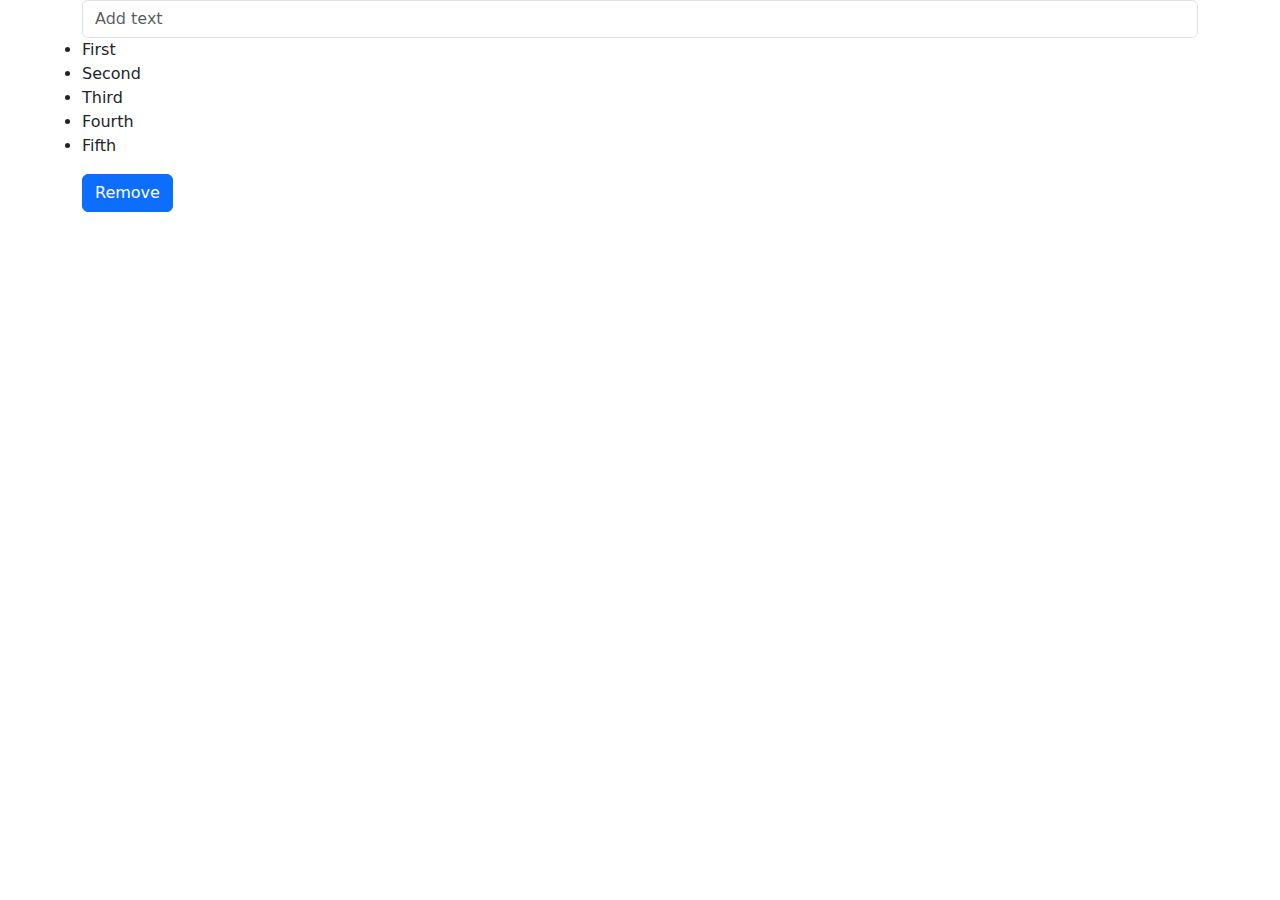
<file: index2.html>
<!DOCTYPE html>
<html lang="en">
<head>
    <meta charset="UTF-8">
    <meta name="viewport" content="width=device-width, initial-scale=1.0">
    <title>Document</title>
    <link rel="stylesheet" href="./assets/css/bootstrap.min.css">
    <link rel="stylesheet" href="">
</head>
<body>
    
    <div class="container">
        <input type="text" class="form-control mt5 input-text" placeholder="Add text">
        <ul class="list-group mt2" id="my-list">
                <li>First</li>
                <li>Second</li>
                <li>Third</li>
                <li>Fourth</li>
                <li>Fifth</li>
        </ul>


        <button class="btn btn-primary mt-3 remove">Remove</button>
    </div>


    <script src="./assets/js/script2.js"></script>
</body>
</html>
</file>
